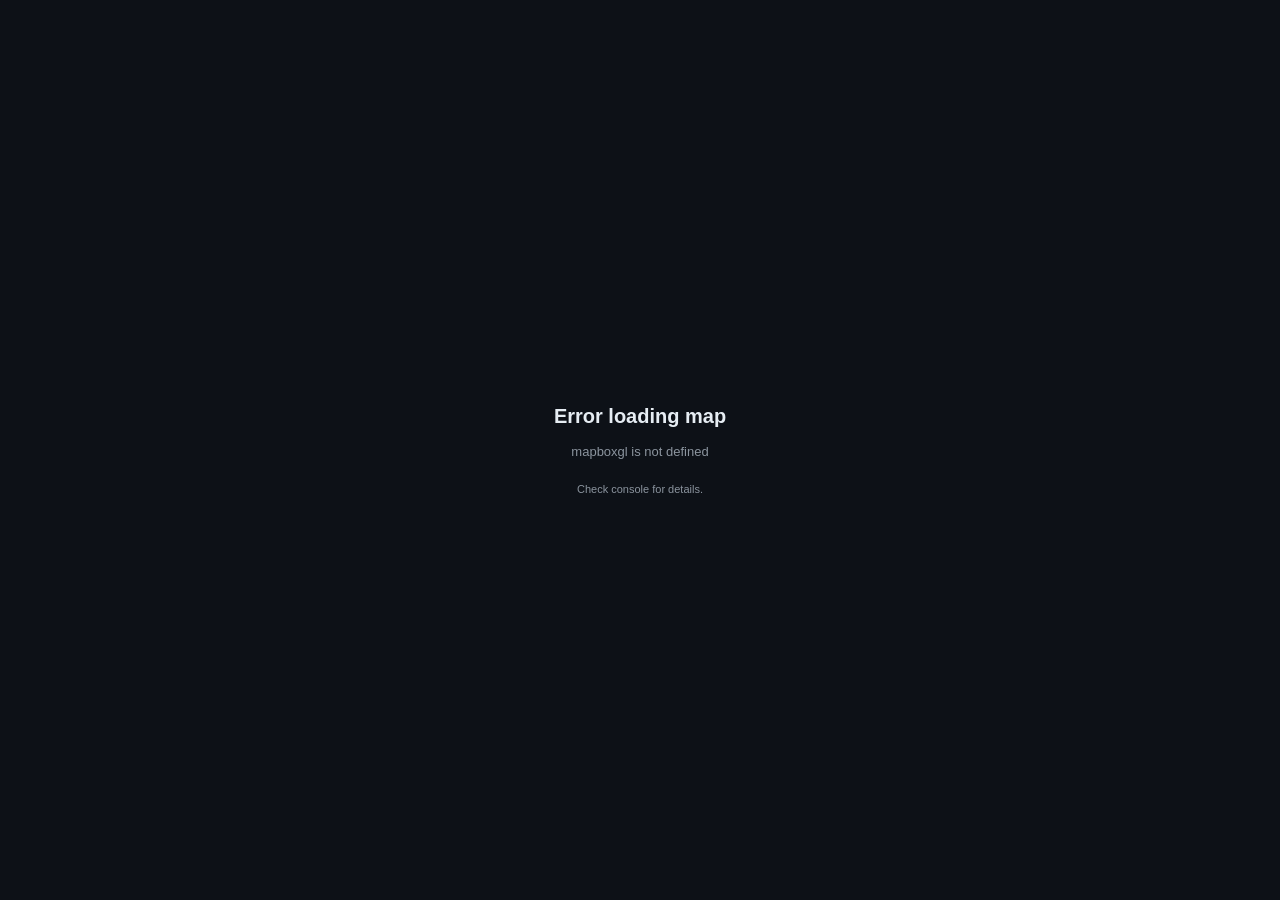
<file: index.html>
<!DOCTYPE html>
<html lang="en">
<head>
  <meta charset="UTF-8" />
  <meta name="viewport" content="width=device-width, initial-scale=1.0" />
  <title>Chicago Population Explorer</title>
  <link rel="stylesheet" href="https://api.mapbox.com/mapbox-gl-js/v3.3.0/mapbox-gl.css" />
  <link rel="stylesheet" href="css/style.css" />
</head>
<body>

  <!-- Header -->
  <header>
    <div class="header-left">
      <h1>Chicago Population Explorer</h1>
      <span class="subtitle">Hour-by-hour population dynamics</span>
    </div>
    <nav class="tabs">
      <button class="tab active" data-tab="story">Story</button>
      <button class="tab" data-tab="visualization">Visualization</button>
      <button class="tab" data-tab="statistics">Statistics</button>
      <button class="tab" data-tab="about">About</button>
    </nav>
  </header>

  <!-- Main content -->
  <main>

    <!-- Map (always visible) -->
    <div id="map-container">
      <div id="map"></div>

      <!-- Time controls -->
      <div id="time-controls">

        <!-- Day tabs -->
        <div id="day-tabs">
          <button class="day-tab active" data-day="0">Mon</button>
          <button class="day-tab" data-day="1">Tue</button>
          <button class="day-tab" data-day="2">Wed</button>
          <button class="day-tab" data-day="3">Thu</button>
          <button class="day-tab" data-day="4">Fri</button>
          <button class="day-tab weekend" data-day="5">Sat</button>
          <button class="day-tab weekend" data-day="6">Sun</button>
        </div>

        <!-- Hour slider -->
        <div id="hour-row">
          <span class="hour-bound">12a</span>
          <input type="range" id="hour-slider" min="0" max="23" value="0" step="1" />
          <span class="hour-bound">11p</span>
          <span id="hour-label">12:00 AM</span>
        </div>

        <!-- Controls row -->
        <div id="controls-row">
          <button id="btn-play" title="Play/Pause">&#9654;</button>
          <label>Speed:</label>
          <select id="speed-select">
            <option value="400">0.5x</option>
            <option value="200" selected>1x</option>
            <option value="100">2x</option>
            <option value="50">4x</option>
          </select>
          <span class="ctrl-divider"></span>
          <label>Height:</label>
          <input type="range" id="exaggeration-slider"
                 min="1" max="10" step="0.5" value="3" />
          <span id="exaggeration-label">3×</span>
        </div>

      </div>

      <!-- Legend -->
      <div id="legend">
        <div class="legend-title">Population per block</div>
        <div class="legend-scale" id="legend-scale"></div>
        <div class="legend-mode-toggle">
          <button class="mode-btn active" data-mode="absolute">Residents</button>
          <button class="mode-btn" data-mode="change">Change</button>
        </div>
      </div>

      <!-- Stats overlay -->
      <div id="stats-overlay">
        <div class="stat-item">
          <span class="stat-label">Total Population</span>
          <span class="stat-value" id="stat-total">—</span>
        </div>
        <div class="stat-item">
          <span class="stat-label">vs. Overnight</span>
          <span class="stat-value" id="stat-change">—</span>
        </div>
      </div>
    </div>

    <!-- Story panel -->
    <div id="panel-story" class="side-panel active">
      <div id="story-content"></div>
      <div id="story-nav">
        <button id="btn-prev">&#8592; Prev</button>
        <span id="story-progress">1 / 8</span>
        <button id="btn-next">Next &#8594;</button>
      </div>
    </div>

    <!-- Visualization panel -->
    <div id="panel-visualization" class="side-panel">
      <h2>Explore Chicago</h2>
      <p>Use the time slider to scrub through the week hour by hour.</p>
      <p>Toggle between <strong>Residents</strong> (absolute population) and <strong>Change</strong> (vs overnight baseline) using the legend.</p>
      <div class="tip">Click any block on the map to see its population details.</div>
    </div>

    <!-- Statistics panel -->
    <div id="panel-statistics" class="side-panel">
      <h2>Statistics</h2>
      <div id="stats-chart-container">
        <canvas id="stats-chart"></canvas>
      </div>
      <div id="neighborhood-breakdown"></div>
    </div>

    <!-- About panel -->
    <div id="panel-about" class="side-panel">
      <h2>About This Project</h2>
      <p>
        Chicago Population Explorer models the city's hour-by-hour population
        distribution across census blocks, revealing how the city's 2.7 million
        residents mix with over 3 million daytime workers and visitors.
      </p>
      <h3>Data Sources</h3>
      <ul>
        <li><strong>US Census 2020</strong> — Block-level residential population</li>
        <li><strong>CTA Rail Hourly Ridership</strong> — Chicago Data Portal (public)</li>
        <li><strong>US Census LEHD</strong> — Daytime population normalization</li>
        <li><strong>CTA GTFS</strong> — Station locations</li>
      </ul>
      <h3>Methodology</h3>
      <p>
        Overnight populations come from the 2020 Census at the block level.
        Hourly net inflows and outflows are estimated from CTA rail turnstile data,
        scaled by Chicago's transit mode share (~30%), and dispersed to census blocks
        within 400 meters of each station. Final estimates are normalized against
        LEHD daytime population benchmarks.
      </p>
      <h3>Tech Stack</h3>
      <ul>
        <li>Mapbox GL JS — Map rendering</li>
        <li>D3.js — Charts and data binding</li>
        <li>Python + GeoPandas — Data pipeline</li>
        <li>US Census API + Chicago Data Portal — Source data</li>
      </ul>
      <p class="source-link">
        Source code: <a href="https://github.com/sourabhgithubcode/chicago-population-explorer" target="_blank">GitHub</a>
      </p>
    </div>

  </main>

  <!-- Tooltip -->
  <div id="tooltip" class="hidden"></div>

  <!-- Scripts -->
  <script src="https://api.mapbox.com/mapbox-gl-js/v3.3.0/mapbox-gl.js"></script>
  <script src="https://d3js.org/d3.v7.min.js"></script>
  <script src="config.js"></script>
  <script src="js/data.js"></script>
  <script src="js/map.js"></script>
  <script src="js/chart.js"></script>
  <script src="js/story.js"></script>
  <script src="js/main.js"></script>

</body>
</html>
</file>
<file: css/style.css>
/* =============================================
   Chicago Population Explorer — Stylesheet
   ============================================= */

*, *::before, *::after {
  box-sizing: border-box;
  margin: 0;
  padding: 0;
}

:root {
  --bg-dark:       #0d1117;
  --bg-panel:      #161b22;
  --bg-card:       #1c2128;
  --border:        #30363d;
  --text-primary:  #e6edf3;
  --text-muted:    #8b949e;
  --accent:        #58a6ff;
  --accent-warm:   #f0883e;
  --header-height: 56px;
  --panel-width:   340px;
  --color-low:     #0d47a1;
  --color-mid:     #1565c0;
  --color-high:    #e53935;
  --color-peak:    #ff1744;
}

html, body {
  height: 100%;
  font-family: -apple-system, BlinkMacSystemFont, "Segoe UI", Roboto, sans-serif;
  background: var(--bg-dark);
  color: var(--text-primary);
  overflow: hidden;
}

/* ---- Header ---- */
header {
  position: fixed;
  top: 0;
  left: 0;
  right: 0;
  height: var(--header-height);
  background: var(--bg-panel);
  border-bottom: 1px solid var(--border);
  display: flex;
  align-items: center;
  justify-content: space-between;
  padding: 0 20px;
  z-index: 100;
}

.header-left h1 {
  font-size: 16px;
  font-weight: 600;
  letter-spacing: 0.02em;
}

.header-left .subtitle {
  font-size: 11px;
  color: var(--text-muted);
  margin-left: 10px;
}

.tabs {
  display: flex;
  gap: 4px;
}

.tab {
  background: none;
  border: 1px solid transparent;
  color: var(--text-muted);
  padding: 6px 14px;
  border-radius: 6px;
  font-size: 13px;
  cursor: pointer;
  transition: all 0.15s;
}

.tab:hover {
  color: var(--text-primary);
  background: var(--bg-card);
}

.tab.active {
  color: var(--accent);
  border-color: var(--accent);
  background: rgba(88, 166, 255, 0.08);
}

/* ---- Layout ---- */
main {
  display: flex;
  height: calc(100vh - var(--header-height));
  margin-top: var(--header-height);
}

/* ---- Map ---- */
#map-container {
  flex: 1;
  position: relative;
  overflow: hidden;
}

#map {
  width: 100%;
  height: 100%;
}

/* ---- Time Controls ---- */
#time-controls {
  position: absolute;
  bottom: 24px;
  left: 50%;
  transform: translateX(-50%);
  background: rgba(13, 17, 23, 0.92);
  border: 1px solid var(--border);
  border-radius: 14px;
  padding: 12px 16px;
  min-width: 420px;
  backdrop-filter: blur(10px);
  display: flex;
  flex-direction: column;
  gap: 10px;
}

/* Day tabs */
#day-tabs {
  display: flex;
  gap: 4px;
}

.day-tab {
  flex: 1;
  padding: 5px 0;
  font-size: 12px;
  font-weight: 600;
  border: 1px solid var(--border);
  border-radius: 6px;
  background: var(--bg-card);
  color: var(--text-muted);
  cursor: pointer;
  transition: all 0.15s;
}

.day-tab:hover {
  color: var(--text-primary);
  border-color: rgba(88,166,255,0.4);
}

.day-tab.active {
  background: rgba(88,166,255,0.15);
  color: var(--accent);
  border-color: var(--accent);
}

.day-tab.weekend        { color: #8b949e; }
.day-tab.weekend.active { background: rgba(240,136,62,0.15); color: var(--accent-warm); border-color: var(--accent-warm); }

/* Hour slider row */
#hour-row {
  display: flex;
  align-items: center;
  gap: 8px;
}

.hour-bound {
  font-size: 10px;
  color: var(--text-muted);
  flex-shrink: 0;
  width: 22px;
  text-align: center;
}

#hour-label {
  font-size: 13px;
  font-weight: 600;
  color: var(--text-primary);
  min-width: 72px;
  text-align: right;
}

#hour-slider {
  flex: 1;
  height: 4px;
  -webkit-appearance: none;
  appearance: none;
  background: var(--border);
  border-radius: 2px;
  outline: none;
  cursor: pointer;
}

#hour-slider::-webkit-slider-thumb {
  -webkit-appearance: none;
  width: 16px;
  height: 16px;
  border-radius: 50%;
  background: var(--accent);
  cursor: pointer;
  border: 2px solid var(--bg-dark);
}

/* Controls row */
#controls-row {
  display: flex;
  align-items: center;
  gap: 8px;
  font-size: 12px;
  color: var(--text-muted);
}

#btn-play {
  background: var(--accent);
  border: none;
  color: var(--bg-dark);
  width: 28px;
  height: 28px;
  border-radius: 50%;
  cursor: pointer;
  font-size: 11px;
  display: flex;
  align-items: center;
  justify-content: center;
  flex-shrink: 0;
  transition: background 0.15s;
}

#btn-play:hover { background: #79bfff; }

.ctrl-divider {
  width: 1px;
  height: 16px;
  background: var(--border);
  margin: 0 4px;
}

#speed-select {
  background: var(--bg-card);
  color: var(--text-primary);
  border: 1px solid var(--border);
  border-radius: 4px;
  padding: 2px 6px;
  font-size: 12px;
  cursor: pointer;
}

#exaggeration-slider {
  width: 90px;
  height: 4px;
  -webkit-appearance: none;
  appearance: none;
  background: var(--border);
  border-radius: 2px;
  outline: none;
  cursor: pointer;
}

#exaggeration-slider::-webkit-slider-thumb {
  -webkit-appearance: none;
  width: 14px;
  height: 14px;
  border-radius: 50%;
  background: var(--accent-warm);
  cursor: pointer;
}

#exaggeration-label {
  color: var(--accent-warm);
  font-weight: 600;
  min-width: 28px;
}

/* ---- Legend ---- */
#legend {
  position: absolute;
  top: 16px;
  right: 16px;
  background: rgba(13, 17, 23, 0.9);
  border: 1px solid var(--border);
  border-radius: 10px;
  padding: 14px;
  min-width: 180px;
  backdrop-filter: blur(8px);
  font-size: 12px;
}

.legend-title {
  font-weight: 600;
  margin-bottom: 10px;
  color: var(--text-primary);
}

.legend-scale {
  display: flex;
  flex-direction: column;
  gap: 4px;
  margin-bottom: 12px;
}

.legend-row {
  display: flex;
  align-items: center;
  gap: 8px;
}

.legend-swatch {
  width: 16px;
  height: 12px;
  border-radius: 2px;
  flex-shrink: 0;
}

.legend-label {
  color: var(--text-muted);
}

.legend-mode-toggle {
  display: flex;
  gap: 4px;
}

.mode-btn {
  flex: 1;
  padding: 4px 8px;
  font-size: 11px;
  border: 1px solid var(--border);
  border-radius: 4px;
  background: none;
  color: var(--text-muted);
  cursor: pointer;
  transition: all 0.15s;
}

.mode-btn.active {
  background: rgba(88, 166, 255, 0.15);
  color: var(--accent);
  border-color: var(--accent);
}

/* ---- Stats Overlay ---- */
#stats-overlay {
  position: absolute;
  top: 16px;
  left: 16px;
  background: rgba(13, 17, 23, 0.9);
  border: 1px solid var(--border);
  border-radius: 10px;
  padding: 12px 16px;
  backdrop-filter: blur(8px);
  display: flex;
  gap: 20px;
}

.stat-item {
  display: flex;
  flex-direction: column;
  gap: 2px;
}

.stat-label {
  font-size: 10px;
  color: var(--text-muted);
  text-transform: uppercase;
  letter-spacing: 0.05em;
}

.stat-value {
  font-size: 18px;
  font-weight: 700;
  color: var(--text-primary);
}

.stat-value.positive { color: #56d364; }
.stat-value.negative { color: #f85149; }

/* ---- Side Panel ---- */
.side-panel {
  width: var(--panel-width);
  background: var(--bg-panel);
  border-left: 1px solid var(--border);
  overflow-y: auto;
  padding: 24px 20px;
  display: none;
  flex-shrink: 0;
}

.side-panel.active {
  display: block;
}

.side-panel h2 {
  font-size: 16px;
  font-weight: 600;
  margin-bottom: 16px;
  padding-bottom: 12px;
  border-bottom: 1px solid var(--border);
}

.side-panel h3 {
  font-size: 13px;
  font-weight: 600;
  color: var(--accent);
  margin: 16px 0 8px;
}

.side-panel p {
  font-size: 13px;
  line-height: 1.7;
  color: var(--text-muted);
  margin-bottom: 10px;
}

.side-panel ul {
  padding-left: 16px;
}

.side-panel li {
  font-size: 13px;
  color: var(--text-muted);
  line-height: 1.8;
}

.tip {
  background: rgba(88, 166, 255, 0.08);
  border: 1px solid rgba(88, 166, 255, 0.3);
  border-radius: 6px;
  padding: 10px 12px;
  font-size: 12px;
  color: var(--accent);
  margin-top: 16px;
}

.source-link {
  margin-top: 16px;
}

.source-link a {
  color: var(--accent);
  text-decoration: none;
}

.source-link a:hover {
  text-decoration: underline;
}

/* ---- Story Panel ---- */
#story-content {
  min-height: 300px;
}

.story-step {
  display: none;
}

.story-step.active {
  display: block;
}

.story-step h3 {
  font-size: 15px;
  font-weight: 600;
  color: var(--text-primary);
  margin-bottom: 12px;
  padding-bottom: 8px;
  border-bottom: 1px solid var(--border);
}

.story-step p {
  font-size: 13px;
  line-height: 1.8;
  color: var(--text-muted);
  margin-bottom: 12px;
}

.story-step .highlight {
  color: var(--accent);
  font-weight: 600;
}

.story-step .stat-box {
  background: var(--bg-card);
  border: 1px solid var(--border);
  border-radius: 8px;
  padding: 12px;
  margin: 12px 0;
  text-align: center;
}

.story-step .stat-box .big-num {
  font-size: 28px;
  font-weight: 700;
  color: var(--accent-warm);
  display: block;
}

.story-step .stat-box .small-label {
  font-size: 11px;
  color: var(--text-muted);
  display: block;
  margin-top: 4px;
}

#story-nav {
  display: flex;
  align-items: center;
  justify-content: space-between;
  margin-top: 24px;
  padding-top: 16px;
  border-top: 1px solid var(--border);
}

#story-nav button {
  background: var(--bg-card);
  border: 1px solid var(--border);
  color: var(--text-primary);
  padding: 8px 14px;
  border-radius: 6px;
  cursor: pointer;
  font-size: 12px;
  transition: all 0.15s;
}

#story-nav button:hover {
  border-color: var(--accent);
  color: var(--accent);
}

#story-nav button:disabled {
  opacity: 0.3;
  cursor: not-allowed;
}

#story-progress {
  font-size: 12px;
  color: var(--text-muted);
}

/* ---- Tooltip ---- */
#tooltip {
  position: fixed;
  background: rgba(13, 17, 23, 0.95);
  border: 1px solid var(--border);
  border-radius: 8px;
  padding: 10px 14px;
  font-size: 12px;
  pointer-events: none;
  z-index: 200;
  max-width: 200px;
  line-height: 1.6;
}

#tooltip.hidden {
  display: none;
}

#tooltip .tt-title {
  font-weight: 600;
  color: var(--text-primary);
  margin-bottom: 4px;
}

#tooltip .tt-row {
  display: flex;
  justify-content: space-between;
  gap: 16px;
  color: var(--text-muted);
}

#tooltip .tt-val {
  color: var(--text-primary);
  font-weight: 600;
}

/* ---- Statistics Panel ---- */
#stats-chart-container {
  margin: 16px 0;
  background: var(--bg-card);
  border: 1px solid var(--border);
  border-radius: 8px;
  padding: 16px;
}

#stats-chart {
  width: 100%;
  height: 200px;
}

/* ---- Story: Contrast Box ---- */
.contrast-box {
  background: var(--bg-card);
  border: 1px solid var(--border);
  border-radius: 8px;
  padding: 10px 12px;
  margin: 12px 0;
  display: flex;
  flex-direction: column;
  gap: 6px;
}

.contrast-item {
  display: flex;
  justify-content: space-between;
  align-items: center;
  font-size: 12px;
}

.contrast-label {
  color: var(--text-muted);
}

.contrast-value {
  font-weight: 600;
  font-size: 11px;
  padding: 2px 8px;
  border-radius: 4px;
}

.contrast-value.high {
  background: rgba(229, 57, 53, 0.15);
  color: #ef5350;
}

.contrast-value.low {
  background: rgba(13, 71, 161, 0.2);
  color: #64b5f6;
}

/* ---- Story: Event Tag ---- */
.event-tag {
  display: inline-block;
  background: rgba(88, 166, 255, 0.1);
  border: 1px solid rgba(88, 166, 255, 0.4);
  color: var(--accent);
  font-size: 11px;
  font-weight: 600;
  padding: 3px 10px;
  border-radius: 20px;
  margin: 8px 0 10px;
  letter-spacing: 0.03em;
}

.event-tag.anomaly {
  background: rgba(240, 136, 62, 0.1);
  border-color: rgba(240, 136, 62, 0.4);
  color: var(--accent-warm);
}

/* ---- Chart Panel ---- */
#chart-panel {
  position: absolute;
  bottom: 110px;
  left: 16px;
  width: 340px;
  background: rgba(13,17,23,0.95);
  border: 1px solid var(--border);
  border-radius: 12px;
  backdrop-filter: blur(10px);
  z-index: 50;
  overflow: hidden;
}

#chart-panel.hidden { display: none; }

.chart-header {
  padding: 12px 14px 8px;
  border-bottom: 1px solid var(--border);
}

.chart-title-row {
  display: flex;
  justify-content: space-between;
  align-items: center;
  margin-bottom: 8px;
}

#chart-area-name {
  font-size: 14px;
  font-weight: 600;
  color: var(--text-primary);
}

#chart-close {
  background: none;
  border: none;
  color: var(--text-muted);
  font-size: 14px;
  cursor: pointer;
  padding: 2px 6px;
  border-radius: 4px;
  transition: color 0.15s;
}

#chart-close:hover { color: var(--text-primary); }

.chart-legend {
  display: flex;
  flex-wrap: wrap;
  gap: 6px;
}

.chart-leg-item {
  display: flex;
  align-items: center;
  gap: 4px;
  font-size: 10px;
  color: var(--text-muted);
}

.chart-leg-dot {
  width: 8px;
  height: 8px;
  border-radius: 50%;
  display: inline-block;
}

#chart-svg-container {
  position: relative;
  padding: 4px 0;
  width: 100%;
}

#chart-svg-container svg { display: block; }

.chart-crosshair-tip {
  position: absolute;
  top: 10px;
  background: rgba(22,27,34,0.98);
  border: 1px solid var(--border);
  border-radius: 6px;
  padding: 8px 10px;
  font-size: 11px;
  pointer-events: none;
  z-index: 10;
  min-width: 120px;
}

.chart-crosshair-tip.hidden { display: none; }

.ctt-hour {
  font-weight: 600;
  color: var(--text-primary);
  margin-bottom: 4px;
  font-size: 11px;
}

.ctt-row {
  display: flex;
  align-items: center;
  gap: 5px;
  color: var(--text-muted);
  line-height: 1.6;
}

.ctt-dot {
  width: 7px; height: 7px;
  border-radius: 50%;
  display: inline-block;
  flex-shrink: 0;
}

.ctt-day { flex: 1; }

.ctt-val {
  font-weight: 600;
  color: var(--text-primary);
}

.chart-footer {
  padding: 6px 14px 10px;
  border-top: 1px solid var(--border);
}

#chart-peak-info {
  font-size: 11px;
  color: var(--text-muted);
}

/* ---- Scrollbar ---- */
::-webkit-scrollbar { width: 6px; }
::-webkit-scrollbar-track { background: var(--bg-panel); }
::-webkit-scrollbar-thumb { background: var(--border); border-radius: 3px; }
::-webkit-scrollbar-thumb:hover { background: var(--text-muted); }

/* ---- Loading ---- */
#loading-overlay {
  position: fixed;
  inset: 0;
  background: var(--bg-dark);
  display: flex;
  flex-direction: column;
  align-items: center;
  justify-content: center;
  z-index: 999;
  gap: 16px;
}

#loading-overlay h2 {
  font-size: 20px;
  font-weight: 600;
}

#loading-overlay p {
  font-size: 13px;
  color: var(--text-muted);
}

.spinner {
  width: 40px;
  height: 40px;
  border: 3px solid var(--border);
  border-top-color: var(--accent);
  border-radius: 50%;
  animation: spin 0.8s linear infinite;
}

@keyframes spin {
  to { transform: rotate(360deg); }
}
</file>
